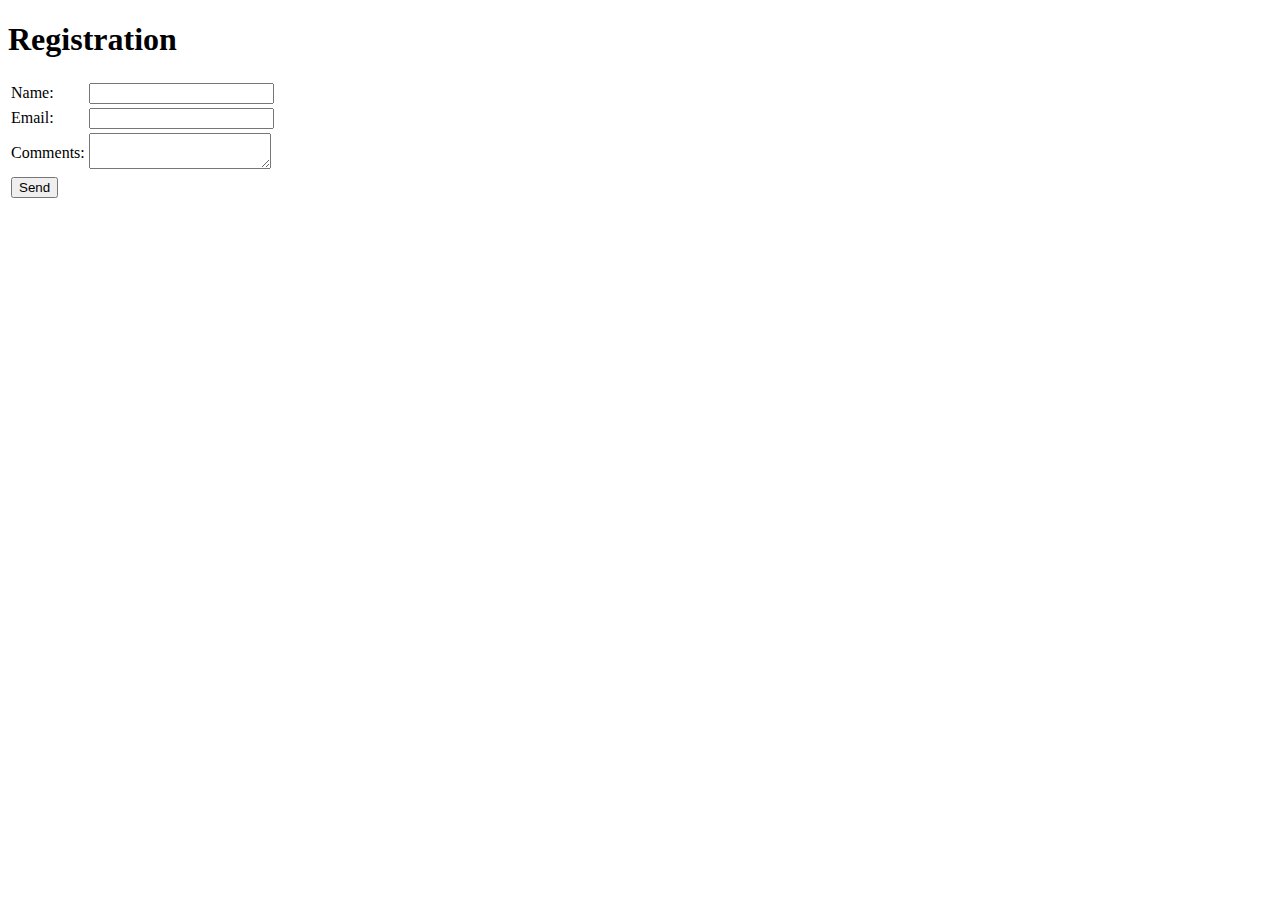
<file: src/main/resources/static/_index.html>
<!DOCTYPE html>
<html lang="en">
<head>
    <meta charset="UTF-8">
    <meta name="viewport" content="width=device-width, initial-scale=1.0">
    <title>Document</title>
</head>
<body>
    <h1>Registration</h1>

    <form method="POST" action="/registration">
        <input type="hidden" name="passphrase" value="secret">
        <table>
            <tr>
                <td>Name: </td>
                <td>
                    <input type="text" name="name" id="name">
                </td>
            </tr>
            <tr>
                <td>Email: </td>
                <td>
                    <input type="email" name="email" id="email">
                </td>
            </tr>
            <tr>
                <td>Comments: </td>
                <td>
                    <textarea name="comments" id="comments"></textarea>
                </td>
            </tr>
            <tr>
                <td><button type="submit">Send</button></td>
            </tr>
        </table>
    </form>
</body>
</html>
</file>
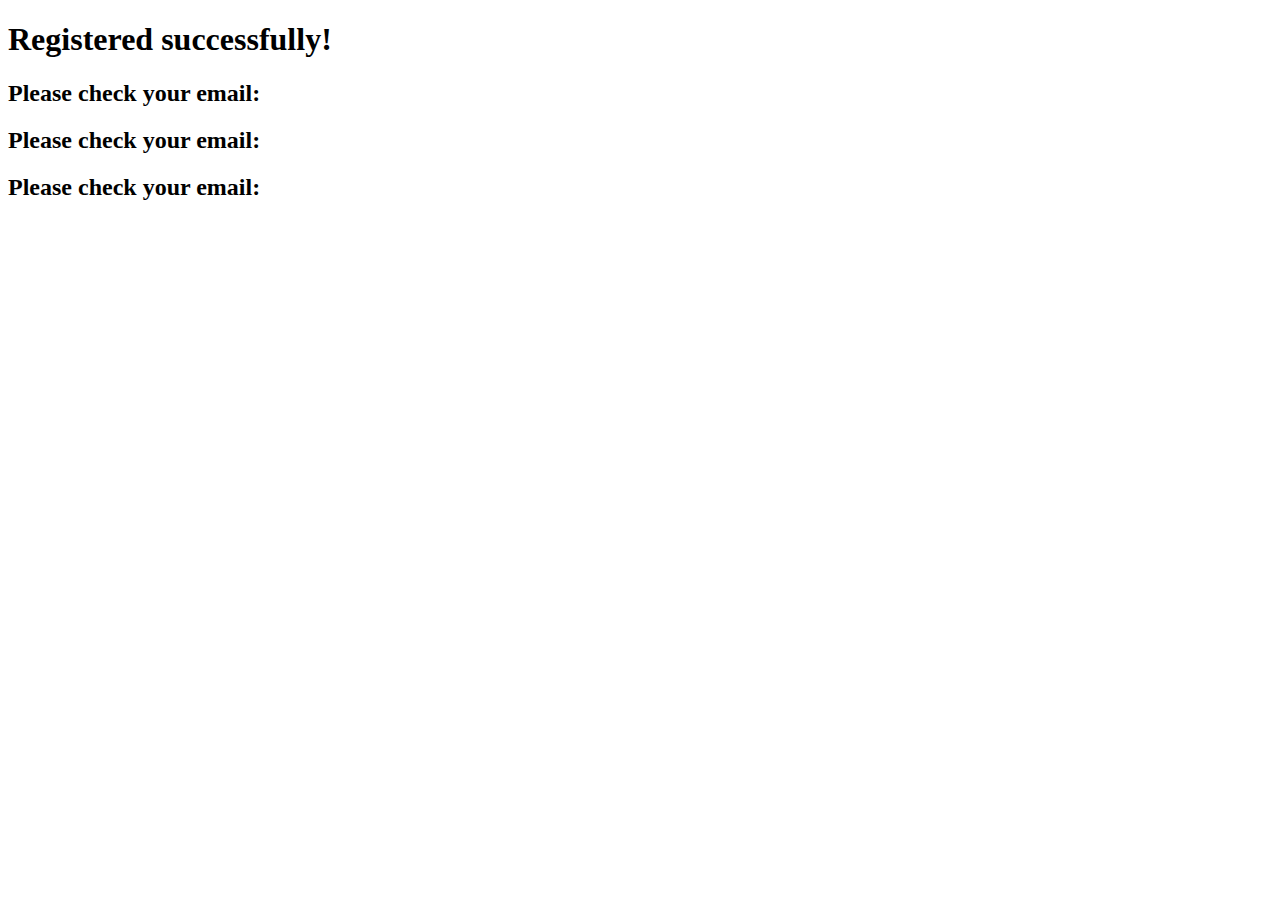
<file: src/main/resources/templates/registered.html>
<!DOCTYPE html>
<html lang="en">
<head>
    <meta charset="UTF-8">
    <meta name="viewport" content="width=device-width, initial-scale=1.0">
    <title>Document</title>
</head>
<body>
    <h1>Registered successfully!</h1>
    <!-- mtd1 -->
    <h2>Please check your email: <code data-th-text="${email}"></code></h2>
    
    <!-- mtd2a -->
    <h2>Please check your email: <code data-th-text="${reg.email}"></code></h2>

    <!-- mtd2b -->
    <div data-th-object="${reg}">
        <h2>Please check your email: <code data-th-text="*{email}"></code></h2>
    </div>

</body>
</html>
</file>
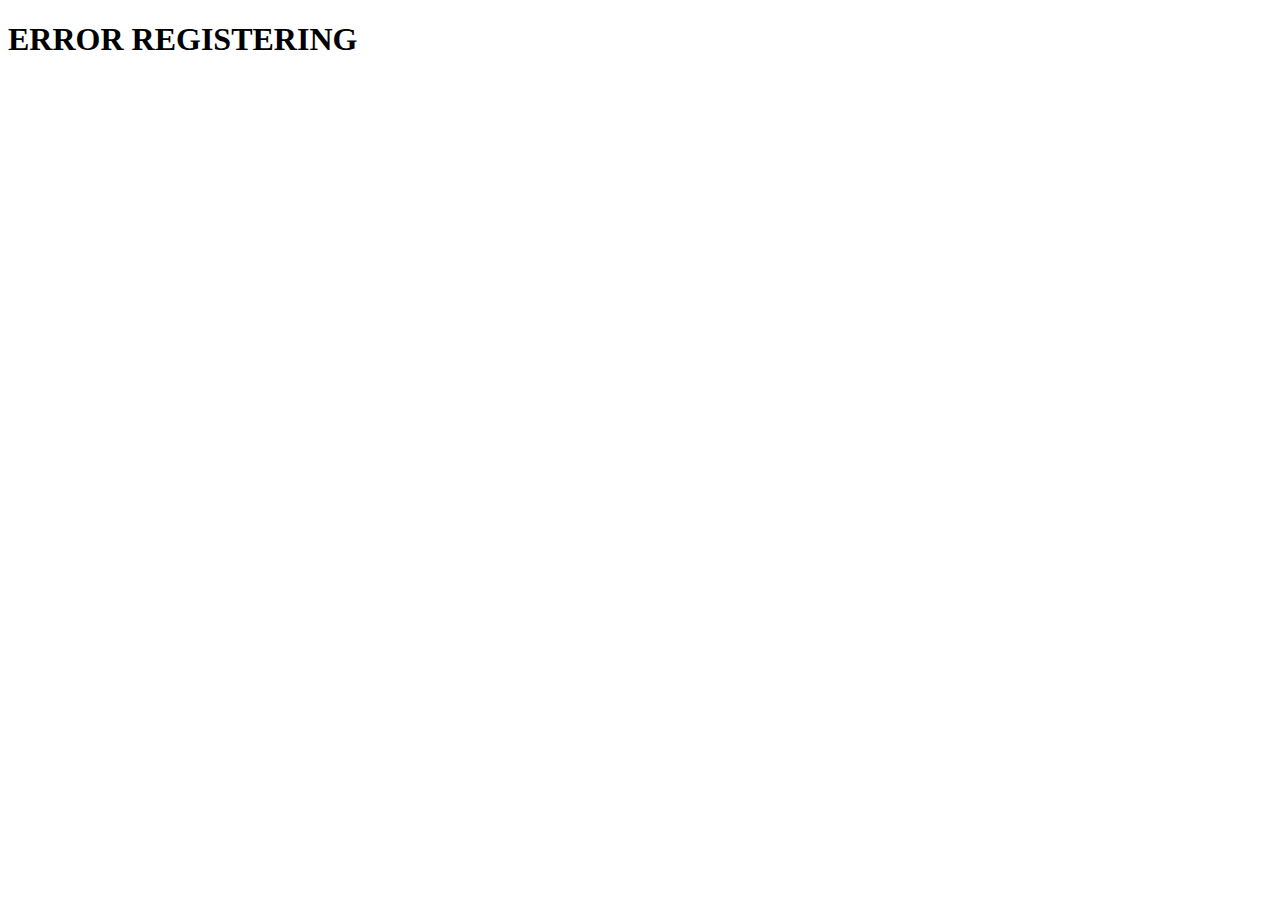
<file: src/main/resources/templates/test.html>
<!DOCTYPE html>
<html lang="en">
<head>
    <meta charset="UTF-8">
    <meta name="viewport" content="width=device-width, initial-scale=1.0">
    <title>Document</title>
</head>
<body>
    <h1>ERROR REGISTERING</h1>
</body>
</html>
</file>
